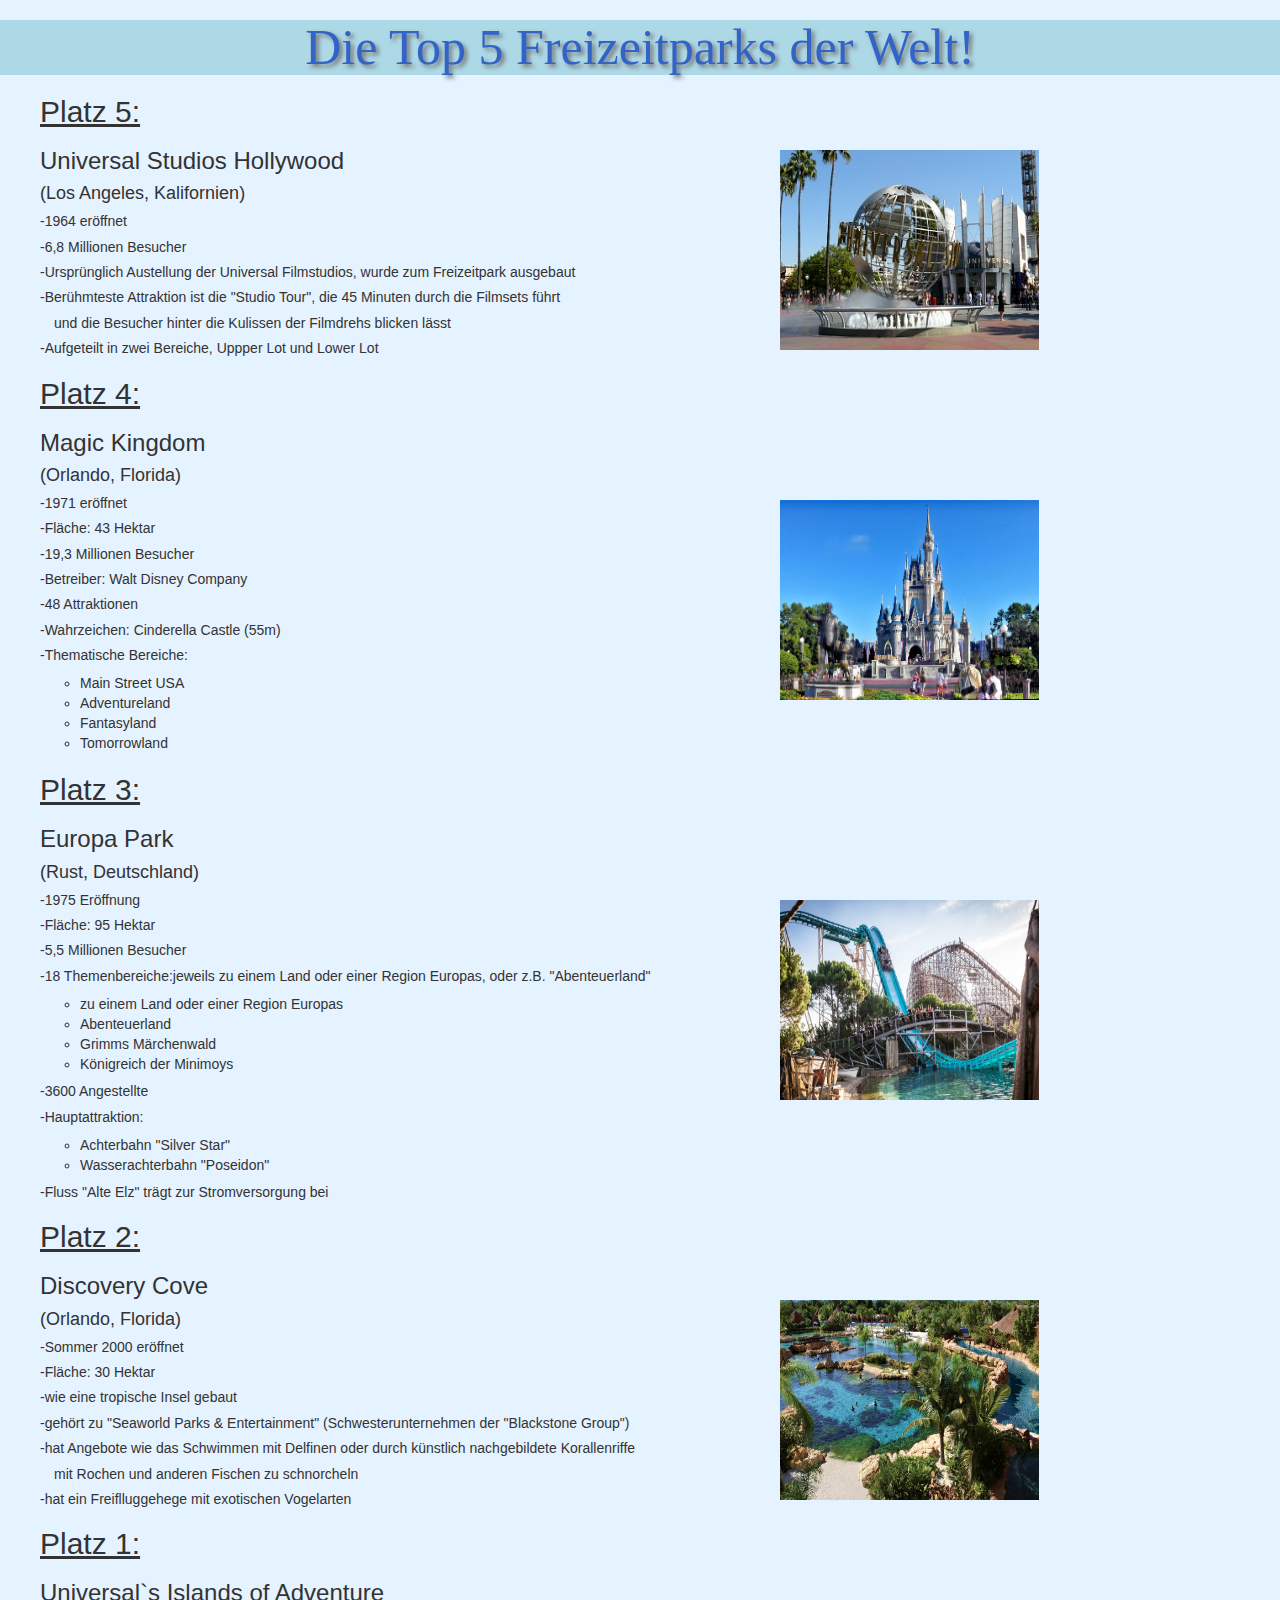
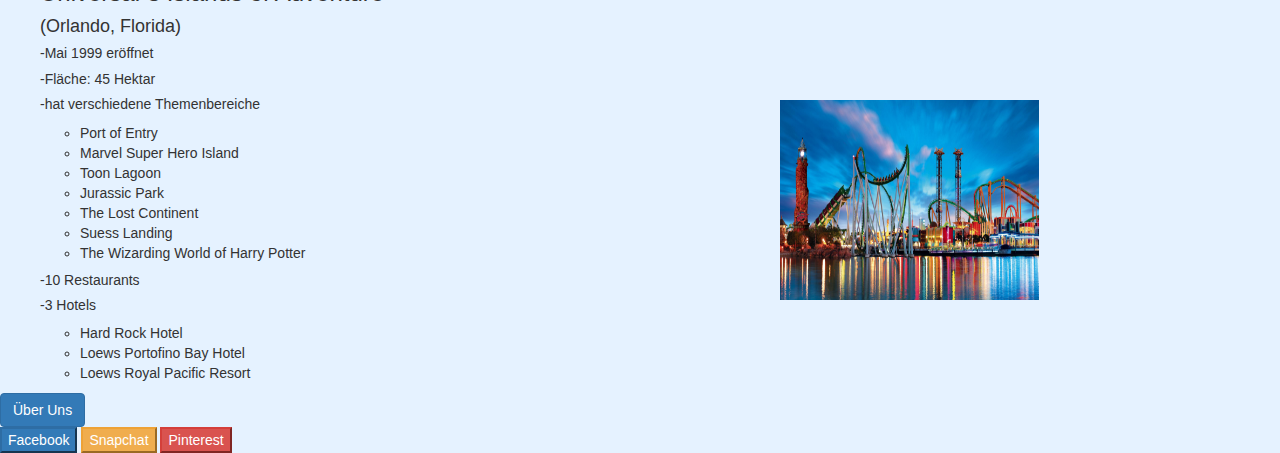
<file: index.html>
<!DOCTYPE html>
<html>
  <head>
    <link href='css/bootstrap.css' rel='stylesheet'>
    <meta name="viewport" content="width=device-width,
    initial-scale=1.0">
    <link href='css/styles.css' rel='stylesheet'>
    <h1>Die Top 5 Freizeitparks der Welt!</h1>
 </head>
 <body>
   <ul>
   <h2>Platz 5:</h2>
   <h3>Universal Studios Hollywood</h3>
   <h4>(Los Angeles, Kalifornien)</h4>
   <h5>-1964 eröffnet</h5>
   <h5>-6,8 Millionen Besucher</h5>
   <h5>-Ursprünglich Austellung der Universal Filmstudios, wurde zum Freizeitpark ausgebaut</h5>
   <h5>-Berühmteste Attraktion ist die "Studio Tour", die 45 Minuten durch die Filmsets führt</h5>
   <h5> und die Besucher hinter die Kulissen der Filmdrehs blicken lässt</h5>
   <h5>-Aufgeteilt in zwei Bereiche, Uppper Lot und Lower Lot</h5>
   <h2>Platz 4:</h2>
   <h3>Magic Kingdom</h3>
   <h4>(Orlando, Florida)</h4>
   <h5>-1971 eröffnet</h5>
   <h5>-Fläche: 43 Hektar</h5>
   <h5>-19,3 Millionen Besucher</h5>
   <h5>-Betreiber: Walt Disney Company</h5>
   <h5>-48 Attraktionen</h5>
   <h5>-Wahrzeichen: Cinderella Castle (55m)</h5>
   <h5>-Thematische Bereiche:</h5>
   <ul>
     <li>Main Street USA</li>
     <li>Adventureland</li>
     <li>Fantasyland</li>
     <li>Tomorrowland</li>
   </ul>
   <h2>Platz 3:</h2>
   <h3>Europa Park</h3>
   <h4>(Rust, Deutschland)</h4>
   <h5>-1975 Eröffnung</h5>
   <h5>-Fläche: 95 Hektar</h5>
   <h5>-5,5 Millionen Besucher</h5>
   <h5>-18 Themenbereiche:jeweils zu einem Land oder einer Region Europas, oder z.B. "Abenteuerland" </h5>
   <ul>
     <li>zu einem Land oder einer Region Europas</li>
     <li>Abenteuerland</li>
     <li>Grimms Märchenwald</li>
     <li>Königreich der Minimoys</li>
   </ul>
   <h5>-3600 Angestellte</h5>
   <h5>-Hauptattraktion:</h5>
   <ul>
     <li>Achterbahn "Silver Star"</li>
     <li>Wasserachterbahn "Poseidon"</li>
   </ul>
   <h5>-Fluss "Alte Elz" trägt zur Stromversorgung bei</h5>
   <h2>Platz 2:</h2>
   <h3>Discovery Cove</h3>
   <h4>(Orlando, Florida)</h4>
   <h5>-Sommer 2000 eröffnet</h5>
   <h5>-Fläche: 30 Hektar</h5>
   <h5>-wie eine tropische Insel gebaut</h5>
   <h5>-gehört zu "Seaworld Parks & Entertainment" (Schwesterunternehmen der "Blackstone Group")</h5>
   <h5>-hat Angebote wie das Schwimmen mit Delfinen oder durch künstlich nachgebildete Korallenriffe</h5>
   <h5> mit Rochen und anderen Fischen zu schnorcheln</h5>
   <h5>-hat ein Freiflluggehege mit exotischen Vogelarten</h5>
   <h2>Platz 1:</h2>
   <h3>Universal`s Islands of Adventure</h3>
   <h4>(Orlando, Florida)</h4>
   <h5>-Mai 1999 eröffnet</h5>
   <h5>-Fläche: 45 Hektar</h5>
   <h5>-hat verschiedene Themenbereiche</h5>
   <ul>
     <li>Port of Entry</li>
     <li>Marvel Super Hero Island</li>
     <li>Toon Lagoon</li>
     <li>Jurassic Park</li>
     <li>The Lost Continent</li>
     <li>Suess Landing</li>
     <li>The Wizarding World of Harry Potter</li>
   </ul>
   <div style="position: absolute; width: 100px; height: 50px; z-index: 1; right: 400px; top: 150px" id="Ebene1">
<img border="0" src="Universal Studios Hollywood.jpg" width="259" height="200"></div>

<div style="position: absolute; width: 100px; height: 100px; z-index: 1; right: 400px; top: 500px" id="Ebene1">
<img border="0" src="Magic Kingdom.jpg" width="259" height="200"></div>

<div style="position: absolute; width: 100px; height: 100px; z-index: 1; right: 400px; top: 900px" id="Ebene1">
<img border="0" src="Europa Park.jpg" width="259" height="200"></div>

<div style="position: absolute; width: 100px; height: 100px; z-index: 1; right: 400px; top: 1300px" id="Ebene1">
<img border="0" src="Discovery Cove.jpg" width="259" height="200"></div>

<div style="position: absolute; width: 100px; height: 100px; z-index: 1; right: 400px; top: 1700px" id="Ebene1">
<img border="0" src="Universal Island's of Adventure.jpg" width="259" height="200"></div>


   <h5>-10 Restaurants</h5>
   <h5>-3 Hotels</h5>
   <ul>
     <li>Hard Rock Hotel</li>
     <li>Loews Portofino Bay Hotel</li>
     <li>Loews Royal Pacific Resort</li>
   </ul>
 </ul>

<div><a class="btn btn-primary" role="button" href="about.html" >Über Uns</a></div>

<button class='btn-facebook btn-primary'>Facebook</button>
      <button class='btn-snapchat btn-warning'>Snapchat</button>
      <button class='btn-pinterest btn-danger'>Pinterest</button>

 </body>

 </html>
</file>
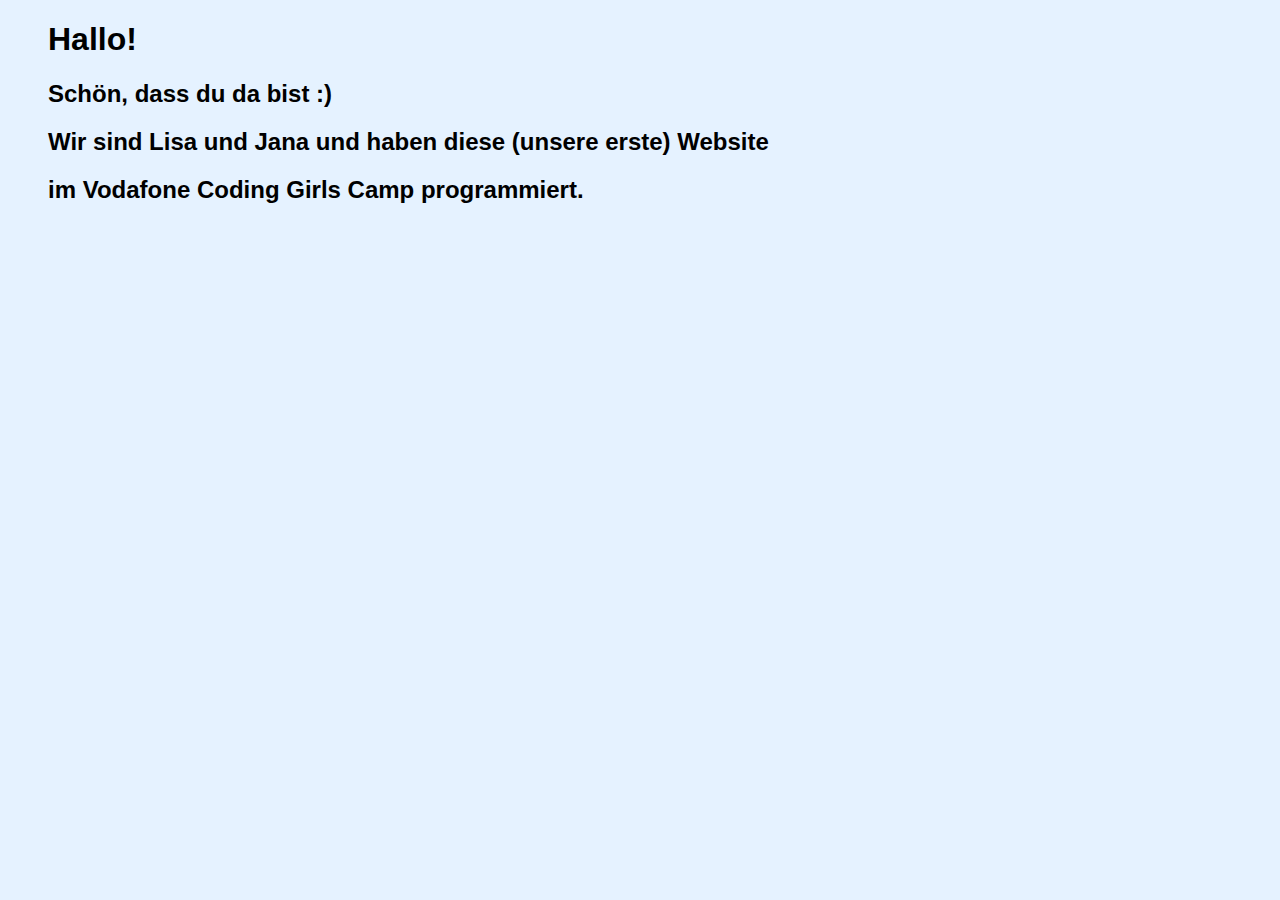
<file: about.html>
<!DOCTYPE html>
<html>
  <head></head>
  <body>
    <ul>
  <h1>Hallo!</h1>
  <h2>Schön, dass du da bist :)</h2>
  <h2></h2>
  <h2>Wir sind Lisa und Jana und haben diese (unsere erste) Website</h2>
  <h2>im Vodafone Coding Girls Camp programmiert.</h2>
  <ul>
  <link href='css/about.css' rel='stylesheet'>
  </body>
</html>
</file>
<file: css/styles.css>
h1 {
  color: rgb(50, 100, 200);
  font-size: 50px;
  font-family:"Century Gothic";
  text-align: center;
  background-color: lightblue;
  text-shadow: 3px 3px 4px #777;
}
h2 {
  text-decoration: underline;
}
body {
  background-color: rgba(0, 130, 255, 0.1);
}
h5 {
  font-size: 14px;
}
li {
  font-size: 14px;
}
</file>
<file: css/about.css>
h1 {
  font-family:"Arial";
}
h2 {
  font-family: "Arial";
}
body {
  background-color: rgba(0, 130, 255, 0.1);
}
</file>
